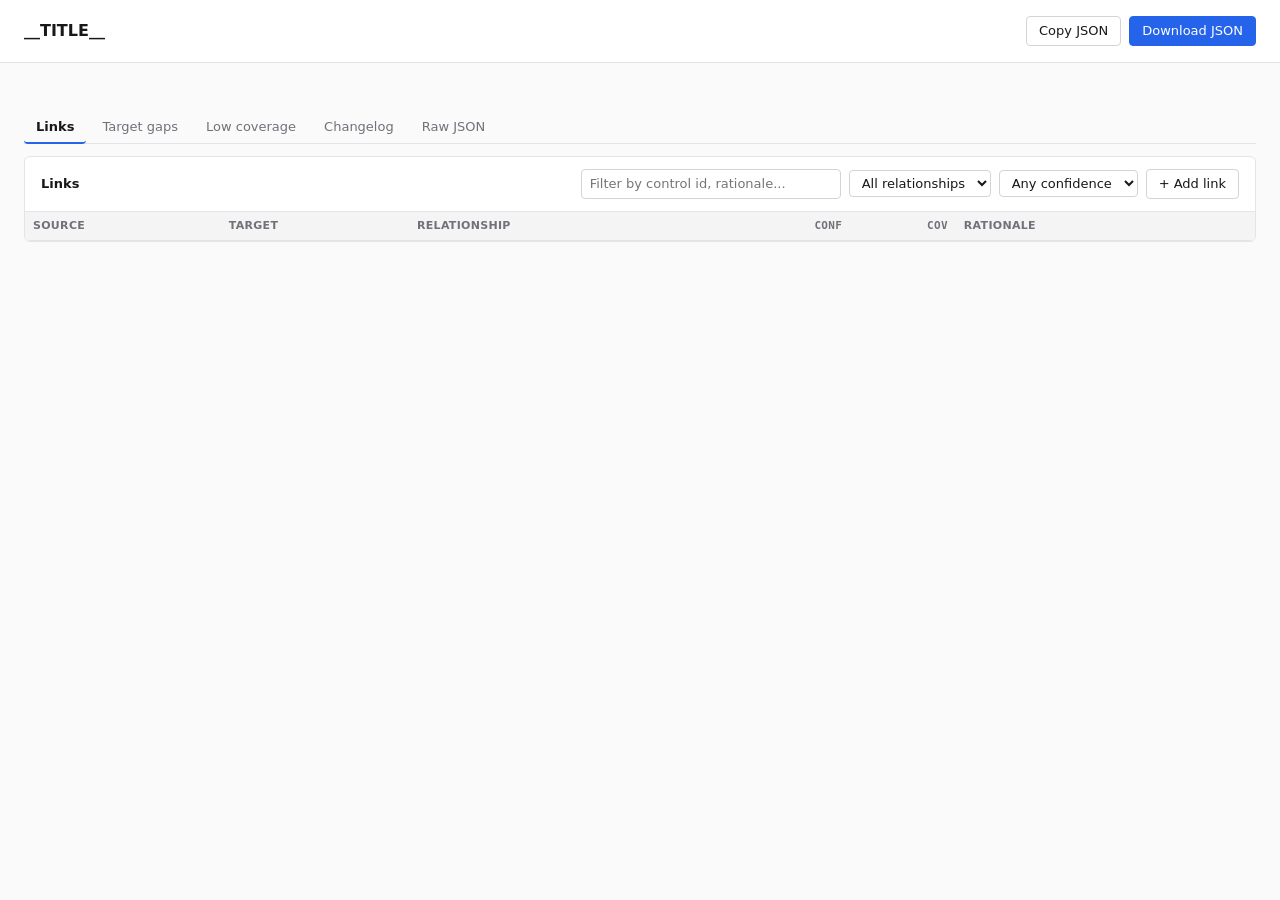
<file: skills/compliance-mapping/scripts/template.html>
<!DOCTYPE html>
<html lang="en">
<head>
<meta charset="utf-8">
<title>__TITLE__</title>
<style>
  :root {
    --bg: #fafafa;
    --panel: #ffffff;
    --border: #e4e4e7;
    --border-strong: #d4d4d8;
    --text: #18181b;
    --muted: #71717a;
    --accent: #2563eb;
    --accent-soft: #eff6ff;
    --danger: #dc2626;
    --danger-soft: #fef2f2;
    --success: #16a34a;
    --success-soft: #f0fdf4;
    --warning: #b45309;
    --warning-soft: #fffbeb;
  }
  * { box-sizing: border-box; }
  body {
    margin: 0;
    font-family: -apple-system, BlinkMacSystemFont, "Segoe UI", system-ui, sans-serif;
    font-size: 13px;
    color: var(--text);
    background: var(--bg);
    line-height: 1.5;
  }
  header {
    background: var(--panel);
    border-bottom: 1px solid var(--border);
    padding: 16px 24px;
    display: flex;
    align-items: center;
    gap: 16px;
    flex-wrap: wrap;
  }
  header h1 { margin: 0; font-size: 16px; font-weight: 600; }
  header .subtitle { color: var(--muted); font-size: 12px; }
  main { padding: 24px; max-width: 1400px; margin: 0 auto; }
  .stats {
    display: grid;
    grid-template-columns: repeat(auto-fit, minmax(160px, 1fr));
    gap: 12px;
    margin-bottom: 24px;
  }
  .stat {
    background: var(--panel);
    border: 1px solid var(--border);
    border-radius: 6px;
    padding: 12px 16px;
  }
  .stat .value { font-size: 22px; font-weight: 600; }
  .stat .label { font-size: 11px; color: var(--muted); text-transform: uppercase; letter-spacing: 0.4px; }
  .panel {
    background: var(--panel);
    border: 1px solid var(--border);
    border-radius: 6px;
    margin-bottom: 16px;
    overflow: hidden;
  }
  .panel-header {
    padding: 12px 16px;
    border-bottom: 1px solid var(--border);
    display: flex;
    justify-content: space-between;
    align-items: center;
    gap: 12px;
    flex-wrap: wrap;
  }
  .panel-header h2 { margin: 0; font-size: 13px; font-weight: 600; }
  .panel-body { padding: 12px 16px; }
  .toolbar { display: flex; gap: 8px; flex-wrap: wrap; align-items: center; }
  input, select, button, textarea {
    font: inherit;
    color: inherit;
    background: var(--panel);
    border: 1px solid var(--border-strong);
    border-radius: 4px;
    padding: 4px 8px;
    outline: none;
  }
  input:focus, select:focus, textarea:focus { border-color: var(--accent); }
  button {
    cursor: pointer;
    padding: 4px 12px;
    background: var(--panel);
    transition: background 0.1s;
  }
  button:hover { background: #f4f4f5; }
  button.primary { background: var(--accent); color: white; border-color: var(--accent); }
  button.primary:hover { background: #1d4ed8; }
  button.danger { background: var(--danger-soft); color: var(--danger); border-color: var(--danger); }
  button.danger:hover { background: #fee2e2; }
  button:disabled { opacity: 0.4; cursor: not-allowed; }
  table { width: 100%; border-collapse: collapse; font-size: 12px; }
  th, td { text-align: left; padding: 6px 8px; border-bottom: 1px solid var(--border); vertical-align: top; }
  th { font-weight: 600; background: #f4f4f5; position: sticky; top: 0; font-size: 11px; text-transform: uppercase; letter-spacing: 0.3px; color: var(--muted); }
  tr.pending-add { background: var(--success-soft); }
  tr.pending-delete { background: var(--danger-soft); text-decoration: line-through; }
  tr.pending-modify { background: var(--warning-soft); }
  tr.selected { background: var(--accent-soft); }
  .relationship-badge {
    display: inline-block;
    padding: 1px 6px;
    border-radius: 3px;
    font-size: 10px;
    background: #f4f4f5;
    color: var(--muted);
    text-transform: uppercase;
    letter-spacing: 0.4px;
  }
  .r-equivalent-to { background: #dbeafe; color: #1e40af; }
  .r-intersects-with { background: #f4f4f5; color: #52525b; }
  .r-superset-of { background: #dcfce7; color: #166534; }
  .r-subset-of { background: #fef3c7; color: #854d0e; }
  .id-cell { font-family: ui-monospace, SFMono-Regular, Menlo, monospace; font-size: 11px; white-space: nowrap; }
  .num-cell { font-family: ui-monospace, SFMono-Regular, Menlo, monospace; text-align: right; font-size: 11px; }
  .rationale-cell { max-width: 400px; color: var(--muted); font-size: 11px; }
  .table-wrap { max-height: 500px; overflow: auto; }
  .row-actions { white-space: nowrap; }
  .row-actions button { padding: 2px 8px; font-size: 11px; }
  #detail-panel {
    position: fixed;
    top: 0; right: 0; bottom: 0;
    width: 500px;
    background: var(--panel);
    border-left: 1px solid var(--border);
    box-shadow: -4px 0 12px rgba(0,0,0,0.08);
    display: none;
    flex-direction: column;
    z-index: 10;
  }
  #detail-panel.open { display: flex; }
  #detail-panel .panel-header { border-bottom: 1px solid var(--border); }
  #detail-body { flex: 1; overflow: auto; padding: 16px; }
  #detail-body h3 { font-size: 12px; text-transform: uppercase; letter-spacing: 0.4px; color: var(--muted); margin: 16px 0 6px; }
  #detail-body h3:first-child { margin-top: 0; }
  #detail-body .text-block { background: var(--bg); border: 1px solid var(--border); border-radius: 4px; padding: 10px; font-size: 12px; white-space: pre-wrap; word-break: break-word; }
  #detail-body dl { display: grid; grid-template-columns: 120px 1fr; gap: 4px 12px; font-size: 12px; }
  #detail-body dt { color: var(--muted); }
  .banner {
    background: var(--warning-soft);
    border: 1px solid #fde68a;
    border-radius: 6px;
    padding: 10px 14px;
    margin-bottom: 16px;
    display: none;
    align-items: center;
    justify-content: space-between;
    gap: 12px;
  }
  .banner.open { display: flex; }
  .empty { color: var(--muted); font-style: italic; padding: 8px 0; }
  #chat-panel {
    position: fixed;
    top: 0; right: 0; bottom: 0;
    width: 420px;
    background: var(--panel);
    border-left: 1px solid var(--border);
    box-shadow: -4px 0 12px rgba(0,0,0,0.08);
    display: none;
    flex-direction: column;
    z-index: 15;
  }
  body.chat-open #chat-panel { display: flex; }
  body.chat-open main { padding-right: 440px; }
  #chat-panel .panel-header { border-bottom: 1px solid var(--border); flex-shrink: 0; }
  #chat-log { flex: 1; overflow: auto; padding: 12px; display: flex; flex-direction: column; gap: 10px; }
  #chat-input-row { padding: 10px 12px; border-top: 1px solid var(--border); display: flex; gap: 8px; align-items: flex-end; }
  #chat-input { flex: 1; min-height: 60px; max-height: 200px; resize: vertical; font: inherit; }
  .chat-msg { padding: 8px 10px; border-radius: 6px; font-size: 12px; line-height: 1.45; word-wrap: break-word; }
  .chat-msg.user { background: var(--accent-soft); color: #1e3a8a; align-self: flex-end; max-width: 90%; }
  .chat-msg.assistant { background: #f4f4f5; color: var(--text); max-width: 95%; white-space: pre-wrap; }
  .chat-msg.system { text-align: center; color: var(--muted); font-size: 11px; font-style: italic; }
  .chat-msg.error { background: var(--danger-soft); color: var(--danger); border: 1px solid var(--danger); }

  /* Thinking blocks (chain-of-thought): collapsed by default. */
  .chat-thinking { border: 1px solid var(--border); border-radius: 6px; background: var(--bg); font-size: 11px; }
  .chat-thinking summary {
    cursor: pointer; padding: 6px 10px; color: var(--muted);
    display: flex; align-items: center; gap: 6px; user-select: none;
  }
  .chat-thinking summary::-webkit-details-marker { display: none; }
  .chat-thinking summary::before {
    content: "▸"; display: inline-block; transition: transform 0.15s;
    font-size: 10px; width: 10px;
  }
  .chat-thinking[open] summary::before { transform: rotate(90deg); }
  .chat-thinking .thinking-body {
    padding: 6px 10px 8px; color: var(--muted); white-space: pre-wrap;
    max-height: 300px; overflow: auto; font-family: -apple-system, sans-serif;
  }

  /* Tool blocks (tool_use + paired tool_result) */
  .chat-tool { border: 1px solid var(--border); border-radius: 6px; font-size: 11px; overflow: hidden; }
  .chat-tool summary {
    cursor: pointer; padding: 6px 10px; background: #f8fafc;
    display: flex; align-items: center; gap: 6px; color: var(--text);
    user-select: none;
  }
  .chat-tool summary::-webkit-details-marker { display: none; }
  .chat-tool summary::before {
    content: "▸"; display: inline-block; transition: transform 0.15s;
    font-size: 10px; width: 10px; color: var(--muted);
  }
  .chat-tool[open] summary::before { transform: rotate(90deg); }
  .chat-tool .tool-label { font-weight: 600; color: var(--accent); }
  .chat-tool .tool-status {
    margin-left: auto; font-size: 10px; padding: 1px 6px; border-radius: 3px;
    background: var(--success-soft); color: var(--success);
    text-transform: uppercase; letter-spacing: 0.4px;
  }
  .chat-tool .tool-status.pending { background: var(--warning-soft); color: var(--warning); }
  .chat-tool .tool-status.error { background: var(--danger-soft); color: var(--danger); }
  .chat-tool .tool-body {
    padding: 8px 10px; font-family: ui-monospace, SFMono-Regular, Menlo, monospace;
    color: var(--muted); white-space: pre-wrap; word-break: break-word;
  }
  .chat-tool .tool-body h4 {
    margin: 0 0 3px; font-size: 10px; color: var(--text); text-transform: uppercase;
    letter-spacing: 0.4px; font-weight: 600;
  }
  .chat-tool .tool-body h4:not(:first-child) { margin-top: 8px; }
  .chat-tool .tool-body pre { margin: 0; white-space: pre-wrap; word-break: break-word; }
  #chat-toggle-btn { display: none; }
  body.server-mode #chat-toggle-btn { display: inline-block; }
  body.chat-open #chat-toggle-btn { background: var(--accent); color: white; border-color: var(--accent); }
  dialog {
    border: 1px solid var(--border);
    border-radius: 8px;
    padding: 0;
    min-width: 480px;
    box-shadow: 0 8px 24px rgba(0,0,0,0.15);
  }
  dialog::backdrop { background: rgba(0,0,0,0.3); }
  dialog form { padding: 16px; display: flex; flex-direction: column; gap: 12px; }
  dialog h3 { margin: 0; font-size: 14px; }
  dialog label { display: flex; flex-direction: column; gap: 4px; font-size: 12px; color: var(--muted); }
  dialog input, dialog select, dialog textarea { font-size: 13px; padding: 6px 8px; }
  dialog textarea { min-height: 60px; font-family: inherit; }
  dialog .dialog-actions { display: flex; justify-content: flex-end; gap: 8px; }
  .tabs { display: flex; gap: 4px; border-bottom: 1px solid var(--border); margin-bottom: 12px; }
  .tab { padding: 6px 12px; cursor: pointer; border: none; background: none; color: var(--muted); border-bottom: 2px solid transparent; margin-bottom: -1px; }
  .tab.active { color: var(--text); border-bottom-color: var(--accent); font-weight: 600; }
  .tab-panel { display: none; }
  .tab-panel.active { display: block; }
  .changelog-entry { padding: 8px; border-bottom: 1px solid var(--border); font-size: 12px; }
  .changelog-entry:last-child { border-bottom: none; }
  .changelog-entry .op { font-weight: 600; }
  .changelog-entry .diff { color: var(--muted); font-family: ui-monospace, monospace; font-size: 11px; margin-top: 2px; }
</style>
</head>
<body>
<header>
  <h1>__TITLE__</h1>
  <span class="subtitle" id="header-subtitle"></span>
  <div style="flex:1"></div>
  <div class="toolbar">
    <button id="chat-toggle-btn" title="Open chat with the authoring agent">Chat</button>
    <button id="btn-copy" title="Copy edited mapping JSON to clipboard">Copy JSON</button>
    <button id="btn-download" class="primary" title="Download edited mapping JSON">Download JSON</button>
  </div>
</header>

<main>
  <div id="pending-banner" class="banner">
    <span id="pending-summary"></span>
    <div class="toolbar">
      <button id="btn-approve" class="primary">Approve</button>
      <button id="btn-discard" class="danger">Discard</button>
    </div>
  </div>

  <div class="stats" id="stats"></div>

  <div class="tabs">
    <button class="tab active" data-tab="links">Links</button>
    <button class="tab" data-tab="target-gaps">Target gaps</button>
    <button class="tab" data-tab="low-coverage">Low coverage</button>
    <button class="tab" data-tab="changelog">Changelog</button>
    <button class="tab" data-tab="raw">Raw JSON</button>
  </div>

  <div class="tab-panel active" data-tab-panel="links">
    <div class="panel">
      <div class="panel-header">
        <h2>Links</h2>
        <div class="toolbar">
          <input id="filter-text" placeholder="Filter by control id, rationale..." style="width: 260px">
          <select id="filter-relationship">
            <option value="">All relationships</option>
            <option value="intersects-with">intersects-with</option>
            <option value="equivalent-to">equivalent-to</option>
            <option value="superset-of">superset-of</option>
            <option value="subset-of">subset-of</option>
          </select>
          <select id="filter-conf">
            <option value="">Any confidence</option>
            <option value="0.9">≥ 0.9</option>
            <option value="0.75">≥ 0.75</option>
            <option value="0.6">≥ 0.6</option>
          </select>
          <button id="btn-add-link">+ Add link</button>
        </div>
      </div>
      <div class="table-wrap">
        <table id="links-table">
          <thead>
            <tr>
              <th>Source</th>
              <th>Target</th>
              <th>Relationship</th>
              <th class="num-cell">Conf</th>
              <th class="num-cell">Cov</th>
              <th>Rationale</th>
              <th></th>
            </tr>
          </thead>
          <tbody id="links-tbody"></tbody>
        </table>
      </div>
    </div>
  </div>

  <div class="tab-panel" data-tab-panel="target-gaps">
    <div class="panel">
      <div class="panel-header"><h2>Target-side unmapped controls</h2></div>
      <div class="panel-body" id="target-gaps-body"></div>
    </div>
  </div>

  <div class="tab-panel" data-tab-panel="low-coverage">
    <div class="panel">
      <div class="panel-header"><h2>Source-side low-coverage controls (informational)</h2></div>
      <div class="panel-body" id="low-coverage-body"></div>
    </div>
  </div>

  <div class="tab-panel" data-tab-panel="changelog">
    <div class="panel">
      <div class="panel-header">
        <h2>Change log</h2>
        <button id="btn-clear-changelog" class="danger">Discard all changes</button>
      </div>
      <div id="changelog-body"><div class="empty">No edits yet.</div></div>
    </div>
  </div>

  <div class="tab-panel" data-tab-panel="raw">
    <div class="panel">
      <div class="panel-header"><h2>Current mapping JSON</h2></div>
      <div class="panel-body"><pre id="raw-json" style="max-height: 600px; overflow: auto; font-size: 11px; background: var(--bg); padding: 12px; border-radius: 4px;"></pre></div>
    </div>
  </div>
</main>

<aside id="chat-panel" aria-label="Authoring chat">
  <div class="panel-header">
    <h2>Authoring chat</h2>
    <div class="toolbar">
      <button id="chat-clear-btn" title="Clear the chat history (does not touch the mapping)">Clear</button>
      <button id="chat-close-btn" title="Close chat">×</button>
    </div>
  </div>
  <div id="chat-log">
    <div class="chat-msg system">Ask the authoring agent to change this mapping in natural language. It runs the same skill as <code>mapping.py authoring</code>. Any edit it stages will show up in the yellow banner for you to approve or discard.</div>
  </div>
  <div id="chat-input-row">
    <textarea id="chat-input" placeholder="e.g. 'delete the AC-2 → cis-5.1 link' or 'find candidate mappings for target unit t-08'"></textarea>
    <button id="chat-send-btn" class="primary">Send</button>
  </div>
</aside>

<aside id="detail-panel">
  <div class="panel-header">
    <h2>Link detail</h2>
    <button id="btn-close-detail">×</button>
  </div>
  <div id="detail-body"></div>
</aside>

<dialog id="add-link-dialog">
  <form method="dialog" id="add-link-form">
    <h3>Add link</h3>
    <label>Source ID
      <input name="source_id" required>
    </label>
    <label>Target ID
      <input name="target_id" required>
    </label>
    <label>Relationship
      <select name="relationship">
        <option value="intersects-with" selected>intersects-with</option>
        <option value="equivalent-to">equivalent-to</option>
        <option value="superset-of">superset-of</option>
        <option value="subset-of">subset-of</option>
      </select>
    </label>
    <label>Confidence (0-1)
      <input name="confidence" type="number" min="0" max="1" step="0.05" value="0.8">
    </label>
    <label>Coverage (0-1)
      <input name="coverage" type="number" min="0" max="1" step="0.05" value="0.3">
    </label>
    <label>Rationale
      <textarea name="rationale" placeholder="Why do these controls map?"></textarea>
    </label>
    <div class="dialog-actions">
      <button type="button" data-close="add-link-dialog">Cancel</button>
      <button type="submit" class="primary">Add</button>
    </div>
  </form>
</dialog>

<dialog id="modify-link-dialog">
  <form method="dialog" id="modify-link-form">
    <h3>Modify link</h3>
    <div style="font-size: 11px; color: var(--muted);" id="modify-link-ids"></div>
    <label>Relationship
      <select name="relationship">
        <option value="intersects-with">intersects-with</option>
        <option value="equivalent-to">equivalent-to</option>
        <option value="superset-of">superset-of</option>
        <option value="subset-of">subset-of</option>
      </select>
    </label>
    <label>Confidence
      <input name="confidence" type="number" min="0" max="1" step="0.05">
    </label>
    <label>Coverage
      <input name="coverage" type="number" min="0" max="1" step="0.05">
    </label>
    <label>Rationale
      <textarea name="rationale"></textarea>
    </label>
    <div class="dialog-actions">
      <button type="button" data-close="modify-link-dialog">Cancel</button>
      <button type="submit" class="primary">Apply</button>
    </div>
  </form>
</dialog>

<!-- Embedded data. Do not edit by hand. -->
<script id="report-data" type="application/json">__REPORT_DATA__</script>

<script>
"use strict";

// ---- State -----------------------------------------------------------------
// The report is fully self-contained: initial mapping data is inlined above;
// any edits live in a `pending` list until Approve is clicked, which folds
// them into `mapping` and pushes an entry into `changelog`. Approved state
// is persisted to LocalStorage per source-file path so the browser keeps
// edits across refreshes.

const REPORT = JSON.parse(document.getElementById("report-data").textContent);
const STORAGE_KEY = "compliance-mapping-report:" + REPORT.sourceFingerprint;

let mapping = deepClone(REPORT.mapping);
let changelog = [];
let pending = null; // { type, params, preview }

const saved = loadFromStorage();
if (saved) {
  mapping = saved.mapping;
  changelog = saved.changelog;
}

// ---- Utilities -------------------------------------------------------------

function deepClone(x) { return JSON.parse(JSON.stringify(x)); }

function loadFromStorage() {
  try {
    const raw = localStorage.getItem(STORAGE_KEY);
    return raw ? JSON.parse(raw) : null;
  } catch (e) { return null; }
}

function saveToStorage() {
  try {
    localStorage.setItem(STORAGE_KEY, JSON.stringify({ mapping, changelog }));
  } catch (e) { /* quota exceeded or storage disabled — silently ignore */ }
}

function getMaps() {
  return mapping["mapping-collection"].mappings[0].maps;
}

function setMaps(maps) {
  mapping["mapping-collection"].mappings[0].maps = maps;
}

function linkFromMap(m) {
  const src = m.sources[0]?.["id-ref"] ?? "";
  const tgt = m.targets[0]?.["id-ref"] ?? "";
  const rat = (m.props || []).find(p => p.name === "mapping-rationale")?.value ?? "";
  return {
    uuid: m.uuid,
    source_id: src,
    target_id: tgt,
    relationship: m.relationship,
    confidence: m["confidence-score"]?.percentage ?? 0,
    coverage: m.coverage?.["target-coverage"] ?? 0,
    rationale: rat,
    raw: m,
  };
}

function newUuid() {
  return "xxxxxxxx-xxxx-4xxx-yxxx-xxxxxxxxxxxx".replace(/[xy]/g, c => {
    const r = Math.random() * 16 | 0;
    const v = c === "x" ? r : (r & 0x3 | 0x8);
    return v.toString(16);
  });
}

function nowIso() {
  return new Date().toISOString().replace(/\.\d+Z$/, "Z");
}

// ---- Rendering -------------------------------------------------------------

function renderStats() {
  const el = document.getElementById("stats");
  const maps = getMaps();
  const numLinks = maps.length;
  const numByRel = {};
  let confSum = 0, covSum = 0;
  for (const m of maps) {
    numByRel[m.relationship] = (numByRel[m.relationship] || 0) + 1;
    confSum += (m["confidence-score"]?.percentage ?? 0);
    covSum += (m.coverage?.["target-coverage"] ?? 0);
  }
  const avgConf = numLinks ? (confSum / numLinks).toFixed(2) : "—";
  const avgCov = numLinks ? (covSum / numLinks).toFixed(2) : "—";

  const gapCount = REPORT.targetGaps.length;
  const lowCovCount = REPORT.lowCoverage.length;

  const stats = [
    { label: "Links", value: numLinks },
    { label: "Avg confidence", value: avgConf },
    { label: "Avg coverage", value: avgCov },
    { label: "Target gaps", value: gapCount },
    { label: "Low-coverage source", value: lowCovCount },
    { label: "Edits pending", value: changelog.length },
  ];
  el.innerHTML = stats.map(s =>
    `<div class="stat"><div class="value">${s.value}</div><div class="label">${s.label}</div></div>`
  ).join("");
}

function renderLinks() {
  const tbody = document.getElementById("links-tbody");
  const filterText = document.getElementById("filter-text").value.toLowerCase();
  const filterRel = document.getElementById("filter-relationship").value;
  const filterConf = parseFloat(document.getElementById("filter-conf").value) || 0;

  const rows = [];
  const maps = getMaps();
  for (const m of maps) {
    const link = linkFromMap(m);
    if (filterRel && link.relationship !== filterRel) continue;
    if (link.confidence < filterConf) continue;
    if (filterText) {
      const haystack = (link.source_id + " " + link.target_id + " " + link.rationale).toLowerCase();
      if (!haystack.includes(filterText)) continue;
    }
    const pendingClass = pending && pending.type === "delete_link" && pending.params.uuid === link.uuid ? "pending-delete"
                       : pending && pending.type === "modify_link" && pending.params.uuid === link.uuid ? "pending-modify"
                       : "";
    rows.push(`<tr class="${pendingClass}" data-uuid="${link.uuid}">
      <td class="id-cell">${escapeHtml(link.source_id)}</td>
      <td class="id-cell">${escapeHtml(link.target_id)}</td>
      <td><span class="relationship-badge r-${link.relationship}">${link.relationship}</span></td>
      <td class="num-cell">${link.confidence.toFixed(2)}</td>
      <td class="num-cell">${link.coverage.toFixed(2)}</td>
      <td class="rationale-cell">${escapeHtml(link.rationale).slice(0, 200)}</td>
      <td class="row-actions">
        <button data-action="view" data-uuid="${link.uuid}">View</button>
        <button data-action="modify" data-uuid="${link.uuid}">Edit</button>
        <button data-action="delete" data-uuid="${link.uuid}" class="danger">Del</button>
      </td>
    </tr>`);
  }
  // Also show pending-add row
  if (pending && pending.type === "add_link") {
    const p = pending.params;
    rows.unshift(`<tr class="pending-add">
      <td class="id-cell">${escapeHtml(p.source_id)}</td>
      <td class="id-cell">${escapeHtml(p.target_id)}</td>
      <td><span class="relationship-badge r-${p.relationship}">${p.relationship}</span></td>
      <td class="num-cell">${Number(p.confidence).toFixed(2)}</td>
      <td class="num-cell">${Number(p.coverage).toFixed(2)}</td>
      <td class="rationale-cell">${escapeHtml(p.rationale).slice(0, 200)}</td>
      <td class="row-actions"><em>pending add</em></td>
    </tr>`);
  }
  tbody.innerHTML = rows.length ? rows.join("") : `<tr><td colspan="7" class="empty">No links match the current filter.</td></tr>`;
}

function renderTargetGaps() {
  const el = document.getElementById("target-gaps-body");
  if (!REPORT.targetGaps.length) {
    el.innerHTML = `<div class="empty">All target-side units are mapped.</div>`;
    return;
  }
  el.innerHTML = `<p style="margin-top: 0; color: var(--muted);">${REPORT.targetGaps.length} target units never appear in any map entry.</p>
    <div style="font-family: ui-monospace, monospace; font-size: 11px; column-count: 3; gap: 12px;">
    ${REPORT.targetGaps.map(id => `<div>${escapeHtml(id)}</div>`).join("")}
    </div>`;
}

function renderLowCoverage() {
  const el = document.getElementById("low-coverage-body");
  if (!REPORT.lowCoverage.length) {
    el.innerHTML = `<div class="empty">No source controls flagged as low coverage.</div>`;
    return;
  }
  const rows = REPORT.lowCoverage.map(lc =>
    `<tr><td class="id-cell">${escapeHtml(lc.control_id)}</td><td class="num-cell">${(lc.coverage_ratio ?? 0).toFixed(2)}</td><td>${escapeHtml(lc.reason ?? "")}</td></tr>`
  );
  el.innerHTML = `<table><thead><tr><th>Control</th><th class="num-cell">Coverage</th><th>Reason</th></tr></thead><tbody>${rows.join("")}</tbody></table>`;
}

function renderChangelog() {
  const el = document.getElementById("changelog-body");
  if (!changelog.length) {
    el.innerHTML = `<div class="empty">No edits yet.</div>`;
    return;
  }
  el.innerHTML = changelog.slice().reverse().map((c, idx) => {
    const realIdx = changelog.length - 1 - idx;
    return `<div class="changelog-entry">
      <div><span class="op">#${realIdx + 1} ${escapeHtml(c.operation)}</span> — <span style="color:var(--muted)">${c.timestamp}</span></div>
      <div class="diff">${escapeHtml(JSON.stringify(c.params))}</div>
    </div>`;
  }).join("");
}

function renderRawJson() {
  document.getElementById("raw-json").textContent = JSON.stringify(mapping, null, 2);
}

function renderPendingBanner() {
  const banner = document.getElementById("pending-banner");
  if (!pending) {
    banner.classList.remove("open");
    return;
  }
  banner.classList.add("open");
  document.getElementById("pending-summary").textContent = "Pending: " + pending.preview;
}

function renderAll() {
  renderStats();
  renderLinks();
  renderTargetGaps();
  renderLowCoverage();
  renderChangelog();
  renderRawJson();
  renderPendingBanner();
  saveToStorage();
}

function escapeHtml(s) {
  if (s == null) return "";
  return String(s).replace(/[&<>"']/g, c => ({
    "&": "&amp;", "<": "&lt;", ">": "&gt;", '"': "&quot;", "'": "&#39;"
  })[c]);
}

// ---- Detail panel ----------------------------------------------------------

function showDetail(uuid) {
  const m = getMaps().find(x => x.uuid === uuid);
  if (!m) return;
  const link = linkFromMap(m);
  const srcText = REPORT.controlTexts.source[link.source_id] ?? "(source text not embedded)";
  const tgtText = REPORT.controlTexts.target[link.target_id] ?? "(target text not embedded)";
  document.getElementById("detail-body").innerHTML = `
    <dl>
      <dt>Source ID</dt><dd class="id-cell">${escapeHtml(link.source_id)}</dd>
      <dt>Target ID</dt><dd class="id-cell">${escapeHtml(link.target_id)}</dd>
      <dt>Relationship</dt><dd><span class="relationship-badge r-${link.relationship}">${link.relationship}</span></dd>
      <dt>Confidence</dt><dd>${link.confidence.toFixed(3)}</dd>
      <dt>Coverage</dt><dd>${link.coverage.toFixed(3)}</dd>
    </dl>
    <h3>Rationale</h3>
    <div class="text-block">${escapeHtml(link.rationale) || "<em>(none)</em>"}</div>
    <h3>Source text</h3>
    <div class="text-block">${escapeHtml(srcText)}</div>
    <h3>Target text</h3>
    <div class="text-block">${escapeHtml(tgtText)}</div>
  `;
  document.getElementById("detail-panel").classList.add("open");
}

document.getElementById("btn-close-detail").addEventListener("click", () => {
  document.getElementById("detail-panel").classList.remove("open");
});

// ---- Pending edits ---------------------------------------------------------

function stagePending(edit) {
  if (pending) {
    if (!confirm("A pending edit already exists. Discard it and stage a new one?")) return false;
  }
  pending = edit;
  renderAll();
  return true;
}

document.getElementById("btn-approve").addEventListener("click", () => {
  // In server mode approvals are handled by wireServerApprovals() below
  // (they POST /api/apply). The file-mode fallback below only runs when
  // the report is opened as a static file.
  if (window.__SERVER_MODE__) return;
  if (!pending) return;
  applyPending();
  changelog.push({
    seq: changelog.length + 1,
    operation: pending.type,
    params: pending.params,
    timestamp: nowIso(),
  });
  pending = null;
  renderAll();
});

document.getElementById("btn-discard").addEventListener("click", () => {
  if (window.__SERVER_MODE__) return;
  pending = null;
  renderAll();
});

function applyPending() {
  const maps = getMaps();
  if (pending.type === "delete_link") {
    setMaps(maps.filter(m => m.uuid !== pending.params.uuid));
  } else if (pending.type === "add_link") {
    const p = pending.params;
    maps.push({
      uuid: newUuid(),
      relationship: p.relationship,
      sources: [{ type: "control", "id-ref": p.source_id }],
      targets: [{ type: "control", "id-ref": p.target_id }],
      "confidence-score": { percentage: Number(p.confidence) },
      coverage: { "target-coverage": Number(p.coverage) },
      props: p.rationale ? [{ name: "mapping-rationale", value: p.rationale, ns: "https://example.com/custom/ns/oscal" }] : [],
    });
    setMaps(maps);
  } else if (pending.type === "modify_link") {
    for (const m of maps) {
      if (m.uuid !== pending.params.uuid) continue;
      const u = pending.params.updates;
      if (u.relationship !== undefined) m.relationship = u.relationship;
      if (u.confidence !== undefined) m["confidence-score"] = { percentage: Number(u.confidence) };
      if (u.coverage !== undefined) m.coverage = { "target-coverage": Number(u.coverage) };
      if (u.rationale !== undefined) {
        m.props = m.props || [];
        const p = m.props.find(x => x.name === "mapping-rationale");
        if (p) p.value = u.rationale;
        else m.props.push({ name: "mapping-rationale", value: u.rationale, ns: "https://example.com/custom/ns/oscal" });
      }
      break;
    }
  }
}

// ---- Table interactions ----------------------------------------------------

document.getElementById("links-tbody").addEventListener("click", (e) => {
  const btn = e.target.closest("button");
  if (!btn) return;
  const action = btn.dataset.action;
  const uuid = btn.dataset.uuid;
  const m = getMaps().find(x => x.uuid === uuid);
  if (!m) return;
  const link = linkFromMap(m);
  if (action === "view") {
    showDetail(uuid);
  } else if (action === "delete") {
    stagePending({
      type: "delete_link",
      params: { uuid, source_id: link.source_id, target_id: link.target_id },
      preview: `Delete link ${link.source_id} → ${link.target_id}`,
    });
  } else if (action === "modify") {
    const dlg = document.getElementById("modify-link-dialog");
    dlg.querySelector("#modify-link-ids").textContent = `${link.source_id} → ${link.target_id}`;
    const f = dlg.querySelector("#modify-link-form");
    f.elements.relationship.value = link.relationship;
    f.elements.confidence.value = link.confidence;
    f.elements.coverage.value = link.coverage;
    f.elements.rationale.value = link.rationale;
    f.dataset.uuid = uuid;
    dlg.showModal();
  }
});

// Filters
for (const id of ["filter-text", "filter-relationship", "filter-conf"]) {
  document.getElementById(id).addEventListener("input", renderLinks);
}

// Tabs
document.querySelectorAll(".tab").forEach(t => {
  t.addEventListener("click", () => {
    document.querySelectorAll(".tab").forEach(x => x.classList.toggle("active", x === t));
    document.querySelectorAll(".tab-panel").forEach(p => p.classList.toggle("active", p.dataset.tabPanel === t.dataset.tab));
  });
});

// Dialogs
document.querySelectorAll("[data-close]").forEach(b => {
  b.addEventListener("click", () => {
    document.getElementById(b.dataset.close).close();
  });
});

document.getElementById("btn-add-link").addEventListener("click", () => {
  document.getElementById("add-link-dialog").showModal();
});

document.getElementById("add-link-form").addEventListener("submit", (e) => {
  const f = e.target;
  const params = {
    source_id: f.elements.source_id.value.trim(),
    target_id: f.elements.target_id.value.trim(),
    relationship: f.elements.relationship.value,
    confidence: f.elements.confidence.value,
    coverage: f.elements.coverage.value,
    rationale: f.elements.rationale.value.trim(),
  };
  document.getElementById("add-link-dialog").close();
  stagePending({
    type: "add_link",
    params,
    preview: `Add link ${params.source_id} → ${params.target_id} (${params.relationship})`,
  });
  f.reset();
});

document.getElementById("modify-link-form").addEventListener("submit", (e) => {
  const f = e.target;
  const uuid = f.dataset.uuid;
  const m = getMaps().find(x => x.uuid === uuid);
  if (!m) return;
  const link = linkFromMap(m);
  const updates = {};
  if (f.elements.relationship.value !== link.relationship) updates.relationship = f.elements.relationship.value;
  if (parseFloat(f.elements.confidence.value) !== link.confidence) updates.confidence = f.elements.confidence.value;
  if (parseFloat(f.elements.coverage.value) !== link.coverage) updates.coverage = f.elements.coverage.value;
  if (f.elements.rationale.value !== link.rationale) updates.rationale = f.elements.rationale.value;
  document.getElementById("modify-link-dialog").close();
  if (!Object.keys(updates).length) return;
  stagePending({
    type: "modify_link",
    params: { uuid, updates },
    preview: `Modify link ${link.source_id} → ${link.target_id}: ${Object.keys(updates).join(", ")}`,
  });
});

// Discard all changelog
document.getElementById("btn-clear-changelog").addEventListener("click", () => {
  if (!confirm("Discard all edits and restore the original mapping?")) return;
  mapping = deepClone(REPORT.mapping);
  changelog = [];
  pending = null;
  renderAll();
});

// Export
document.getElementById("btn-download").addEventListener("click", () => {
  const blob = new Blob([JSON.stringify(mapping, null, 2)], { type: "application/json" });
  const a = document.createElement("a");
  a.href = URL.createObjectURL(blob);
  a.download = "mapping_collection.edited.json";
  a.click();
  URL.revokeObjectURL(a.href);
});

document.getElementById("btn-copy").addEventListener("click", async () => {
  try {
    await navigator.clipboard.writeText(JSON.stringify(mapping, null, 2));
    const b = document.getElementById("btn-copy");
    const orig = b.textContent;
    b.textContent = "Copied ✓";
    setTimeout(() => { b.textContent = orig; }, 1500);
  } catch (e) {
    alert("Failed to copy to clipboard: " + e);
  }
});

// Header subtitle
document.getElementById("header-subtitle").textContent = REPORT.subtitle || "";

renderAll();

// ---- Server mode ----------------------------------------------------------
// When served by tools/serve/server.py the page is decorated with
// window.__SERVER_MODE__ = true (see server.py handle_index). In that mode:
//   - we bootstrap `mapping` from /api/session so we see the server's
//     canonical state, not just the JSON inlined at build time
//   - the Chat button becomes visible and drives the authoring agent
//   - Approve / Discard hit /api/apply / /api/discard so the change lands
//     in session.json and the authoring skill's changelog, not just in
//     the browser's LocalStorage
// Otherwise (file:// mode) none of this runs and the report stays fully
// self-contained.

const SERVER_MODE = !!window.__SERVER_MODE__;

if (SERVER_MODE) {
  document.body.classList.add("server-mode");
  bootstrapServerSession().catch(err => {
    console.error("server bootstrap failed:", err);
    alert("Failed to load session from server: " + err.message);
  });
  wireChat();
  wireServerApprovals();
  restoreChatHistory();
}

async function bootstrapServerSession() {
  const res = await fetch("/api/session");
  if (!res.ok) throw new Error(`GET /api/session -> ${res.status}`);
  const body = await res.json();
  // In server mode `session` is the authoring skill's own session.json,
  // not a full OSCAL Mapping Collection. Convert it into the shape our
  // renderer expects (the Full Mapping Collection JSON) by projecting
  // the session's `links` array back into `maps`.
  const projected = projectSessionToMapping(body.session);
  mapping = projected;
  changelog = (body.session.changelog || []).map(c => ({
    seq: c.seq,
    operation: c.operation,
    params: c.params,
    timestamp: c.timestamp,
  }));
  pending = body.pending ? {
    type: "server_pending",
    params: {},
    preview: pendingPreviewFromServer(body.pending),
    serverPending: body.pending,
  } : null;
  renderAll();
}

function projectSessionToMapping(session) {
  // We already have REPORT.mapping which was baked in at generate_report time
  // and contains a full OSCAL Mapping Collection shape. Overlay it with the
  // session's `links` state so counts/details agree with what the authoring
  // skill has (including any prior approved edits).
  const base = deepClone(REPORT.mapping);
  const links = session.links || [];
  // Rebuild `maps` from links (one map per link, preserving previously-seen
  // uuids where possible).
  const oldMaps = base["mapping-collection"].mappings[0].maps || [];
  const oldByKey = new Map();
  for (const m of oldMaps) {
    const key = (m.sources[0]?.["id-ref"] ?? "") + "\x1f" + (m.targets[0]?.["id-ref"] ?? "");
    oldByKey.set(key, m);
  }
  const newMaps = links.filter(l => !l.stale).map(l => {
    const key = l.source_id + "\x1f" + l.target_id;
    const prior = oldByKey.get(key);
    return {
      uuid: prior ? prior.uuid : newUuid(),
      relationship: l.relationship,
      sources: [{ type: "control", "id-ref": l.source_id }],
      targets: [{ type: "control", "id-ref": l.target_id }],
      "confidence-score": { percentage: Number(l.confidence) },
      coverage: { "target-coverage": Number(l.coverage) },
      props: l.rationale ? [{ name: "mapping-rationale", value: l.rationale, ns: "https://example.com/custom/ns/oscal" }] : [],
    };
  });
  base["mapping-collection"].mappings[0].maps = newMaps;
  return base;
}

function pendingPreviewFromServer(sessionPending) {
  const cl = sessionPending.changelog || [];
  const last = cl[cl.length - 1];
  if (!last) return "A change is staged (waiting for approval).";
  const p = last.params || {};
  switch (last.operation) {
    case "add_link":
      return `Add link  ${p.source_id ?? "?"}  →  ${p.target_id ?? "?"}`;
    case "delete_link":
      return `Delete link  ${p.source_id ?? "?"}  →  ${p.target_id ?? "?"}`;
    case "modify_link":
      return `Modify link  ${p.source_id ?? "?"}  →  ${p.target_id ?? "?"}`;
    case "apply_verdicts":
      return `Apply ${(p.verdicts && p.verdicts.length) || "?"} verdicts`;
    case "redecompose_atom":
      return `Re-decompose atom  ${p.atom_id ?? "?"}`;
    case "merge_atoms":
      return `Merge atoms  ${(p.atom_ids || []).join(" + ")}`;
    case "modify_atom_text":
      return `Modify atom text  ${p.atom_id ?? "?"}`;
    case "delete_atom":
      return `Delete atom  ${p.atom_id ?? "?"}`;
    case "add_atom":
      return `Add atom under  ${p.control_id ?? "?"}`;
    default:
      return `${last.operation}`;
  }
}

// ---- Server-mode approvals ----------------------------------------------

function wireServerApprovals() {
  const approveBtn = document.getElementById("btn-approve");
  const discardBtn = document.getElementById("btn-discard");

  approveBtn.onclick = async () => {
    if (!pending) return;
    approveBtn.disabled = true;
    try {
      const res = await fetch("/api/apply", { method: "POST" });
      if (!res.ok) throw new Error("apply failed: " + res.status);
      appendChat("system", "Change approved.");
    } catch (e) {
      appendChat("error", "Approve failed: " + e.message);
      approveBtn.disabled = false;
      saveChatHistory();
      return;
    }
    approveBtn.disabled = false;
    await bootstrapServerSession();
    saveChatHistory();
  };

  discardBtn.onclick = async () => {
    if (!pending) return;
    discardBtn.disabled = true;
    try {
      const res = await fetch("/api/discard", { method: "POST" });
      if (!res.ok) throw new Error("discard failed: " + res.status);
      appendChat("system", "Change discarded.");
    } catch (e) {
      appendChat("error", "Discard failed: " + e.message);
      discardBtn.disabled = false;
      saveChatHistory();
      return;
    }
    discardBtn.disabled = false;
    await bootstrapServerSession();
    saveChatHistory();
  };
}

// ---- Chat -----------------------------------------------------------------

function wireChat() {
  const toggle = document.getElementById("chat-toggle-btn");
  const closeBtn = document.getElementById("chat-close-btn");
  const clearBtn = document.getElementById("chat-clear-btn");
  toggle.addEventListener("click", () => document.body.classList.toggle("chat-open"));
  closeBtn.addEventListener("click", () => document.body.classList.remove("chat-open"));
  clearBtn.addEventListener("click", () => {
    if (!confirm("Clear the chat history? This does not touch the mapping itself.")) return;
    const log = document.getElementById("chat-log");
    // Keep only the leading system hint (first child).
    while (log.childNodes.length > 1) log.removeChild(log.lastChild);
    clearChatHistory();
  });

  const input = document.getElementById("chat-input");
  const sendBtn = document.getElementById("chat-send-btn");

  async function send() {
    const text = input.value.trim();
    if (!text) return;
    input.value = "";
    sendBtn.disabled = true;
    appendChat("user", text);
    saveChatHistory();
    try {
      await streamChat(text);
    } catch (e) {
      appendChat("error", "Chat failed: " + e.message);
    } finally {
      sendBtn.disabled = false;
      input.focus();
      saveChatHistory();
    }
  }

  sendBtn.addEventListener("click", send);
  input.addEventListener("keydown", (e) => {
    if (e.key === "Enter" && (e.metaKey || e.ctrlKey)) {
      e.preventDefault();
      send();
    }
  });
}

// Map internal tool names to something the user can parse at a glance.
const TOOL_LABELS = {
  // Bob / Claude built-ins that are common across turns
  read_file: "Reading a file",
  Read: "Reading a file",
  write_to_file: "Writing a file",
  Write: "Writing a file",
  Edit: "Editing a file",
  MultiEdit: "Editing files",
  execute_command: "Running a shell command",
  Bash: "Running a shell command",
  list_files: "Listing files",
  Glob: "Finding files",
  Grep: "Searching in files",
  search_files: "Searching in files",
  browser_action: "Browsing",
  ask_followup_question: "Asking a follow-up question",
  attempt_completion: "Answering",
  Task: "Delegating to a sub-agent",
  TodoWrite: "Updating a todo list",
};
function friendlyToolLabel(name) {
  return TOOL_LABELS[name] || name;
}

async function streamChat(instruction) {
  const res = await fetch("/api/chat", {
    method: "POST",
    headers: { "Content-Type": "application/json" },
    body: JSON.stringify({ instruction }),
  });
  if (!res.ok) {
    const err = await res.text();
    throw new Error(err || ("status " + res.status));
  }
  const reader = res.body.getReader();
  const decoder = new TextDecoder();
  let buf = "";
  // Streaming state — assistant text and thinking are each accumulated
  // into a single element that grows as tokens arrive.
  let currentAssistantMsg = null;
  let currentThinking = null;
  // Track pending tool_use blocks by their id so we can attach the paired
  // tool_result into the same collapsible entry.
  const toolBlocks = new Map();

  function finishCurrentText() {
    currentAssistantMsg = null;
    currentThinking = null;
  }

  while (true) {
    const { done, value } = await reader.read();
    if (done) break;
    buf += decoder.decode(value, { stream: true });
    while (true) {
      const idx = buf.indexOf("\n\n");
      if (idx < 0) break;
      const frame = buf.slice(0, idx);
      buf = buf.slice(idx + 2);
      const parsed = parseSseFrame(frame);
      if (!parsed) continue;
      const { event, data } = parsed;
      if (event === "message") {
        // Token-level assistant text — append to the running bubble.
        currentThinking = null;
        if (!currentAssistantMsg) {
          currentAssistantMsg = appendChat("assistant", "");
        }
        currentAssistantMsg.textContent += data.text || "";
        currentAssistantMsg.scrollIntoView({ block: "end" });
      } else if (event === "thinking") {
        // Chain-of-thought — into its own collapsible box, tokens grow it.
        currentAssistantMsg = null;
        if (!currentThinking) {
          currentThinking = appendThinkingBlock();
        }
        const body = currentThinking.querySelector(".thinking-body");
        body.textContent += data.text || "";
        currentThinking.scrollIntoView({ block: "end" });
      } else if (event === "tool_use") {
        finishCurrentText();
        const block = appendToolBlock(data.tool, data.params_preview);
        if (data.id) toolBlocks.set(data.id, block);
        block.scrollIntoView({ block: "end" });
      } else if (event === "tool_result") {
        finishCurrentText();
        const block = data.id && toolBlocks.get(data.id);
        if (block) {
          attachToolResult(block, data.status, data.preview);
          toolBlocks.delete(data.id);
        } else {
          // Orphan result (no matching id): emit as a standalone block.
          const orphan = appendToolBlock("(result)", "");
          attachToolResult(orphan, data.status, data.preview);
        }
      } else if (event === "edit_staged") {
        finishCurrentText();
        appendChat("system", "Agent staged an edit. Review it in the yellow banner at the top.");
        bootstrapServerSession().catch(err => console.error(err));
      } else if (event === "error") {
        finishCurrentText();
        appendChat("error", data.message || "unknown error");
      } else if (event === "start") {
        // no-op; server confirms it started
      } else if (event === "done") {
        finishCurrentText();
        // Any tool_use without a matching tool_result — mark as pending
        // status so the user knows it never completed cleanly.
        for (const [, block] of toolBlocks) {
          const s = block.querySelector(".tool-status");
          if (s) { s.textContent = "no result"; s.classList.add("pending"); }
        }
        toolBlocks.clear();
        // Final refresh in case edit_staged never fired but the agent
        // still touched session_pending.json.
        bootstrapServerSession().catch(err => console.error(err));
        // Persist chat log so a page reload keeps the conversation.
        saveChatHistory();
      }
    }
  }
}

function appendThinkingBlock() {
  const log = document.getElementById("chat-log");
  const el = document.createElement("details");
  el.className = "chat-thinking";
  const summary = document.createElement("summary");
  summary.textContent = "Thinking…";
  el.appendChild(summary);
  const body = document.createElement("div");
  body.className = "thinking-body";
  el.appendChild(body);
  log.appendChild(el);
  return el;
}

function appendToolBlock(toolName, paramsPreview) {
  const log = document.getElementById("chat-log");
  const el = document.createElement("details");
  el.className = "chat-tool";
  const summary = document.createElement("summary");
  const label = document.createElement("span");
  label.className = "tool-label";
  label.textContent = friendlyToolLabel(toolName);
  summary.appendChild(label);
  const status = document.createElement("span");
  status.className = "tool-status pending";
  status.textContent = "running";
  summary.appendChild(status);
  el.appendChild(summary);
  const body = document.createElement("div");
  body.className = "tool-body";
  const h4 = document.createElement("h4");
  h4.textContent = "Input";
  body.appendChild(h4);
  const paramsPre = document.createElement("pre");
  paramsPre.textContent = paramsPreview || "(none)";
  body.appendChild(paramsPre);
  el.appendChild(body);
  log.appendChild(el);
  return el;
}

function attachToolResult(block, status, preview) {
  const s = block.querySelector(".tool-status");
  if (s) {
    s.classList.remove("pending");
    if (status === "error") s.classList.add("error");
    s.textContent = status || "ok";
  }
  const body = block.querySelector(".tool-body");
  const h4 = document.createElement("h4");
  h4.textContent = "Result";
  body.appendChild(h4);
  const pre = document.createElement("pre");
  pre.textContent = preview || "(empty)";
  body.appendChild(pre);
}

function parseSseFrame(frame) {
  let event = "message";
  let data = null;
  for (const line of frame.split("\n")) {
    if (line.startsWith("event:")) event = line.slice(6).trim();
    else if (line.startsWith("data:")) {
      try { data = JSON.parse(line.slice(5).trim()); }
      catch (e) { data = null; }
    }
  }
  if (data === null) return null;
  return { event, data };
}

function appendChat(kind, text, decorateFn) {
  const log = document.getElementById("chat-log");
  const el = document.createElement("div");
  el.className = "chat-msg " + kind;
  if (decorateFn) decorateFn(el);
  else el.textContent = text;
  log.appendChild(el);
  el.scrollIntoView({ block: "end" });
  return el;
}

// ---- Chat history persistence (server mode) ----------------------------
// Save the entire #chat-log HTML into sessionStorage at safe checkpoints
// (turn boundaries + individual message flushes) so a page reload doesn't
// wipe the conversation. sessionStorage scope = same tab, so reloading
// preserves history, closing the tab clears it.
const CHAT_HISTORY_KEY = "compliance-mapping-chat-history:" + location.pathname;

function saveChatHistory() {
  if (!window.__SERVER_MODE__) return;
  try {
    const log = document.getElementById("chat-log");
    if (log) sessionStorage.setItem(CHAT_HISTORY_KEY, log.innerHTML);
  } catch (e) {
    // quota exceeded or storage disabled — ignore
  }
}

function restoreChatHistory() {
  if (!window.__SERVER_MODE__) return;
  try {
    const html = sessionStorage.getItem(CHAT_HISTORY_KEY);
    if (!html) return;
    const log = document.getElementById("chat-log");
    if (log) log.innerHTML = html;
  } catch (e) { /* ignore */ }
}

function clearChatHistory() {
  try { sessionStorage.removeItem(CHAT_HISTORY_KEY); } catch (e) { /* ignore */ }
}
</script>
</body>
</html>
</file>
